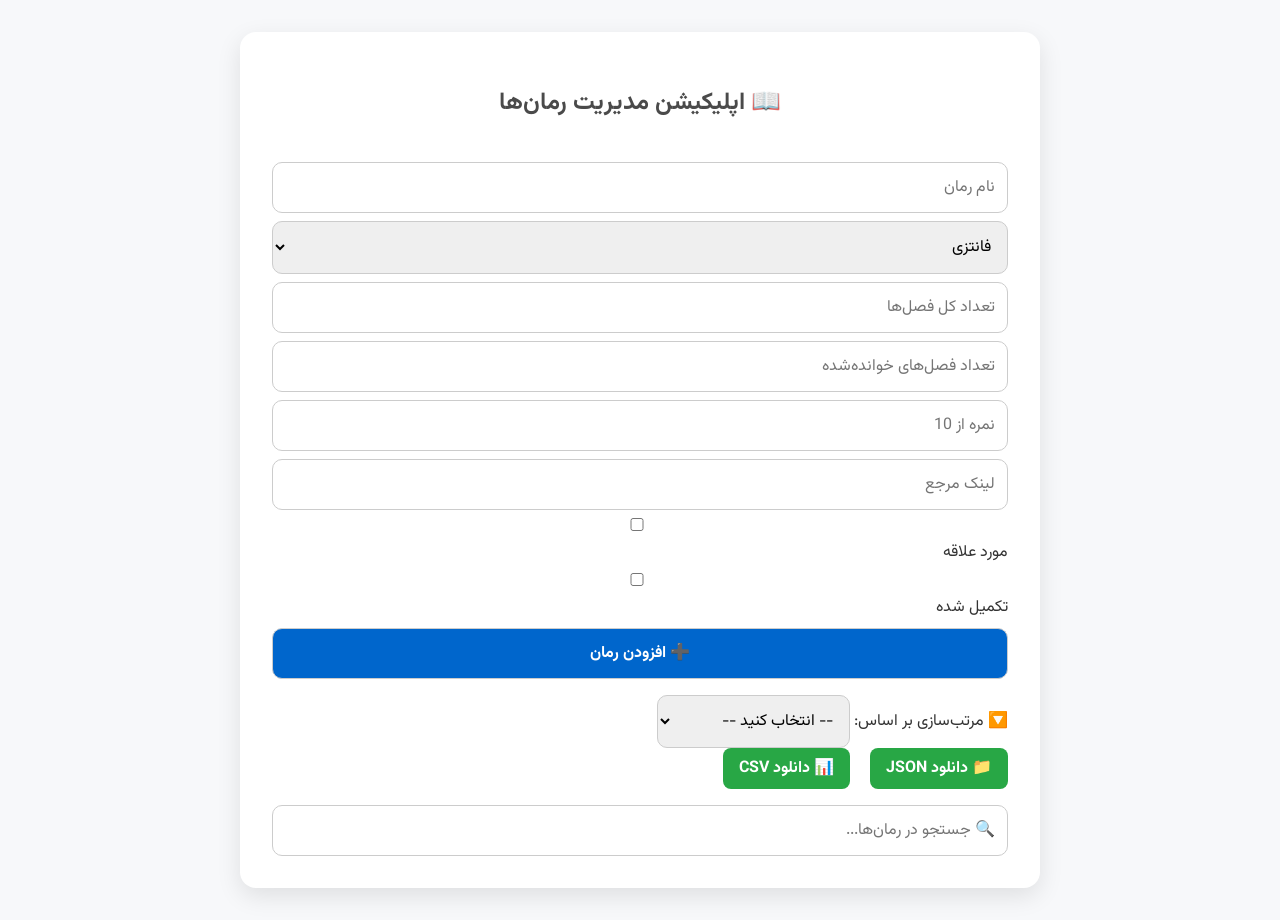
<file: dashboard.html>
<!DOCTYPE html>
<html lang="fa">
<head>
  <meta charset="UTF-8" />
  <meta name="viewport" content="width=device-width, initial-scale=1.0" />
  <title>اپلیکیشن رمان زیبا</title>
  <link href="https://fonts.googleapis.com/css2?family=Vazirmatn&display=swap" rel="stylesheet">
  <style>
    * {
      box-sizing: border-box;
      font-family: 'Vazirmatn', sans-serif;
    }
    body {
      background: #f7f8fa;
      margin: 0;
      padding: 2rem;
      direction: rtl;
      color: #333;
    }
    h2 {
      color: #4a4a4a;
      text-align: center;
      margin-bottom: 2rem;
    }
    .container {
      max-width: 800px;
      margin: auto;
      background: white;
      padding: 2rem;
      border-radius: 16px;
      box-shadow: 0 8px 24px rgba(0,0,0,0.1);
    }
    input, select, button {
      width: 100%;
      padding: 0.75rem;
      margin-top: 0.5rem;
      border: 1px solid #ccc;
      border-radius: 10px;
      font-size: 1rem;
    }
    button {
      background-color: #0066cc;
      color: white;
      font-weight: bold;
      transition: background 0.3s ease;
    }
    button:hover {
      background-color: #004f99;
    }
    .novel-item {
      background: #f1f3f6;
      border: 1px solid #dde1e7;
      padding: 1rem;
      border-radius: 12px;
      margin-bottom: 1rem;
    }
    .novel-item strong {
      display: block;
      font-size: 1.1rem;
      margin-bottom: 0.5rem;
      color: #222;
    }
    .actions {
      margin-top: 1rem;
    }
    .actions button {
      width: auto;
      margin-left: 0.5rem;
      background-color: #888;
    }
    .actions button.edit {
      background-color: #ffc107;
    }
    .actions button.delete {
      background-color: #dc3545;
    }
    .export-links a {
      background-color: #28a745;
      color: white;
      padding: 0.5rem 1rem;
      border-radius: 8px;
      text-decoration: none;
      margin-left: 1rem;
      display: inline-block;
      font-weight: bold;
      transition: background 0.3s ease;
    }
    .export-links a:hover {
      background-color: #1e7e34;
    }
    .sort-controls select {
      width: auto;
      margin-top: 1rem;
    }
    .tags {
      font-size: 0.9rem;
      margin-top: 0.3rem;
      color: #666;
    }
  </style>
</head>
<body>
  <div class="container">
    <h2>📖 اپلیکیشن مدیریت رمان‌ها</h2>

    <input type="text" id="novelInput" placeholder="نام رمان" />
    <select id="categoryInput">
      <option value="فانتزی">فانتزی</option>
      <option value="عاشقانه">عاشقانه</option>
      <option value="علمی‌تخیلی">علمی‌تخیلی</option>
      <option value="ماجراجویی">ماجراجویی</option>
      <option value="ترسناک">ترسناک</option>
      <option value="تاریخی">تاریخی</option>
      <option value="درام">درام</option>
      <option value="جنایی">جنایی</option>
      <option value="معمایی">معمایی</option>
      <option value="طنز">طنز</option>
    </select>
    <input type="number" id="chapterCount" placeholder="تعداد کل فصل‌ها" />
    <input type="number" id="chaptersRead" placeholder="تعداد فصل‌های خوانده‌شده" />
    <input type="number" id="ratingInput" placeholder="نمره از 10" step="0.1" />
    <input type="url" id="linkInput" placeholder="لینک مرجع" />
    <label><input type="checkbox" id="favoriteInput" /> مورد علاقه</label>
    <label><input type="checkbox" id="completedInput" /> تکمیل شده</label>
    <button onclick="addNovel()">➕ افزودن رمان</button>

    <div class="sort-controls">
      <label>🔽 مرتب‌سازی بر اساس:
        <select id="sortOption" onchange="renderNovels()">
          <option value="">-- انتخاب کنید --</option>
          <option value="rating">نمره</option>
          <option value="chaptersRead">تعداد فصل خوانده‌شده</option>
          <option value="name">نام</option>
          <option value="favorite">مورد علاقه</option>
          <option value="completed">تکمیل شده</option>
        </select>
      </label>
    </div>

    <div class="export-links">
      <a id="downloadJSON" href="#" download="novels.json">📁 دانلود JSON</a>
      <a id="downloadCSV" href="#" download="novels.csv">📊 دانلود CSV</a>
    </div>

    <input type="text" id="searchBox" placeholder="🔍 جستجو در رمان‌ها..." oninput="renderNovels()" style="margin-top: 1rem;" />
    <div class="novel-list" id="novelList"></div>
  </div>

  <script>
    // در اینجا می‌توان کدهای JavaScript را اضافه کرد
  </script>
</body>
</html>
</file>
